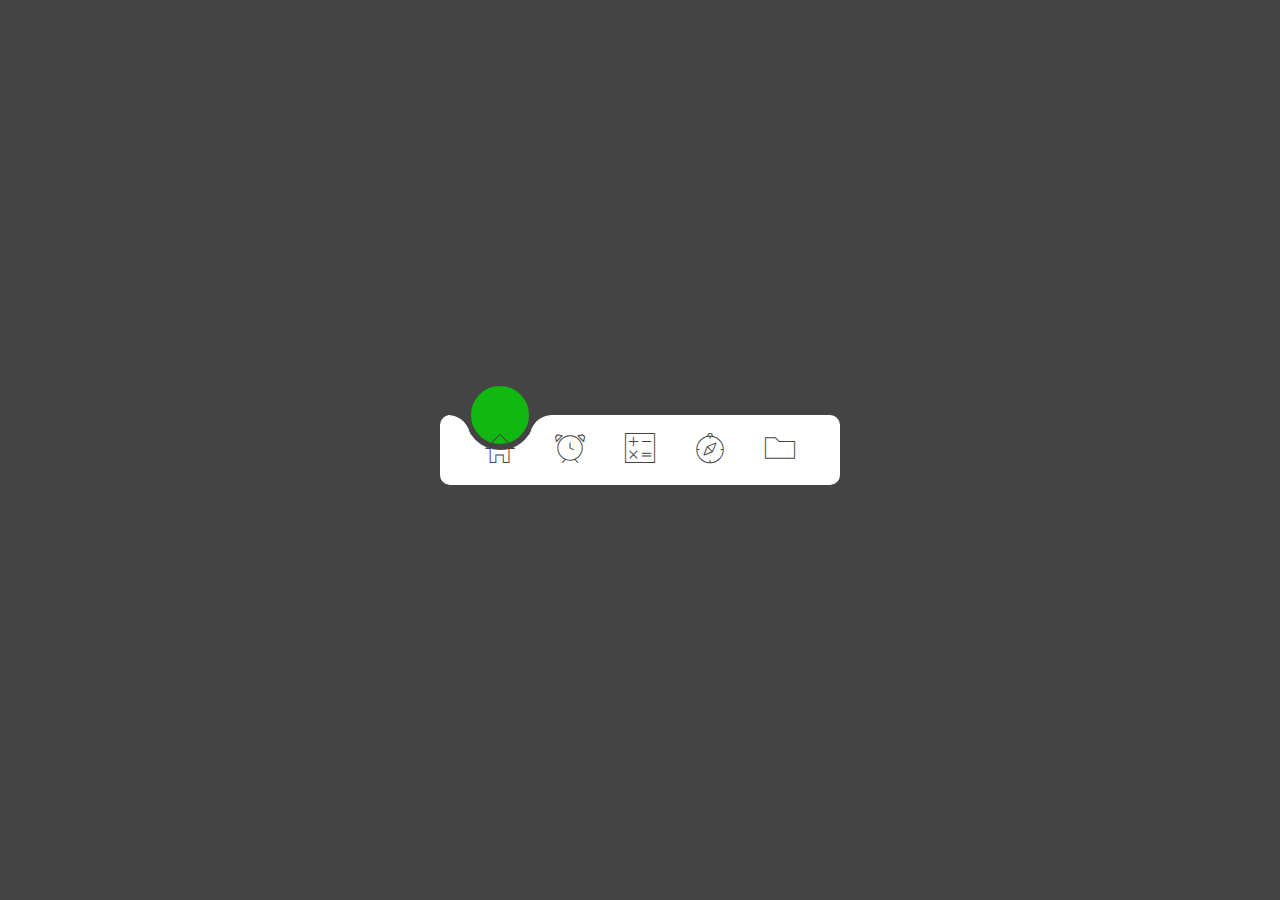
<file: index.html>
<!DOCTYPE html>
<html lang="en">
  <head>
    <meta charset="UTF-8" />
    <meta http-equiv="X-UA-Compatible" content="IE=edge" />
    <meta name="viewport" content="width=device-width, initial-scale=1.0" />
    <title>Document</title>
    <link rel="stylesheet" href="./css/style.css" />
    <link rel="stylesheet" href="./css/icon-fonts.css" />
  </head>
  <body>
    <div class="navigation">
      <ul>
        <li class="list hover">
          <a href="#">
            <span class="icon">
              <i class="fas icon-basic-home"></i>
            </span>
            <span class="txt">Home</span>
          </a>
        </li>
        <li class="list">
          <a href="#">
            <span class="icon">
              <i class="fas icon-basic-alarm"></i>
            </span>
            <span class="txt">Alarm</span>
          </a>
        </li>
        <li class="list">
          <a href="#">
            <span class="icon">
              <i class="fas icon-basic-calculator"></i>
            </span>
            <span class="txt">Calculator</span>
          </a>
        </li>
        <li class="list">
          <a href="#">
            <span class="icon">
              <i class="fas icon-basic-compass"></i>
            </span>
            <span class="txt">Compass</span>
          </a>
        </li>
        <li class="list">
          <a href="#">
            <span class="icon">
              <i class="fas icon-basic-folder"></i>
            </span>
            <span class="txt">Folder</span>
          </a>
        </li>
        <div class="circle"></div>
      </ul>
    </div>
  </body>
</html>
</file>
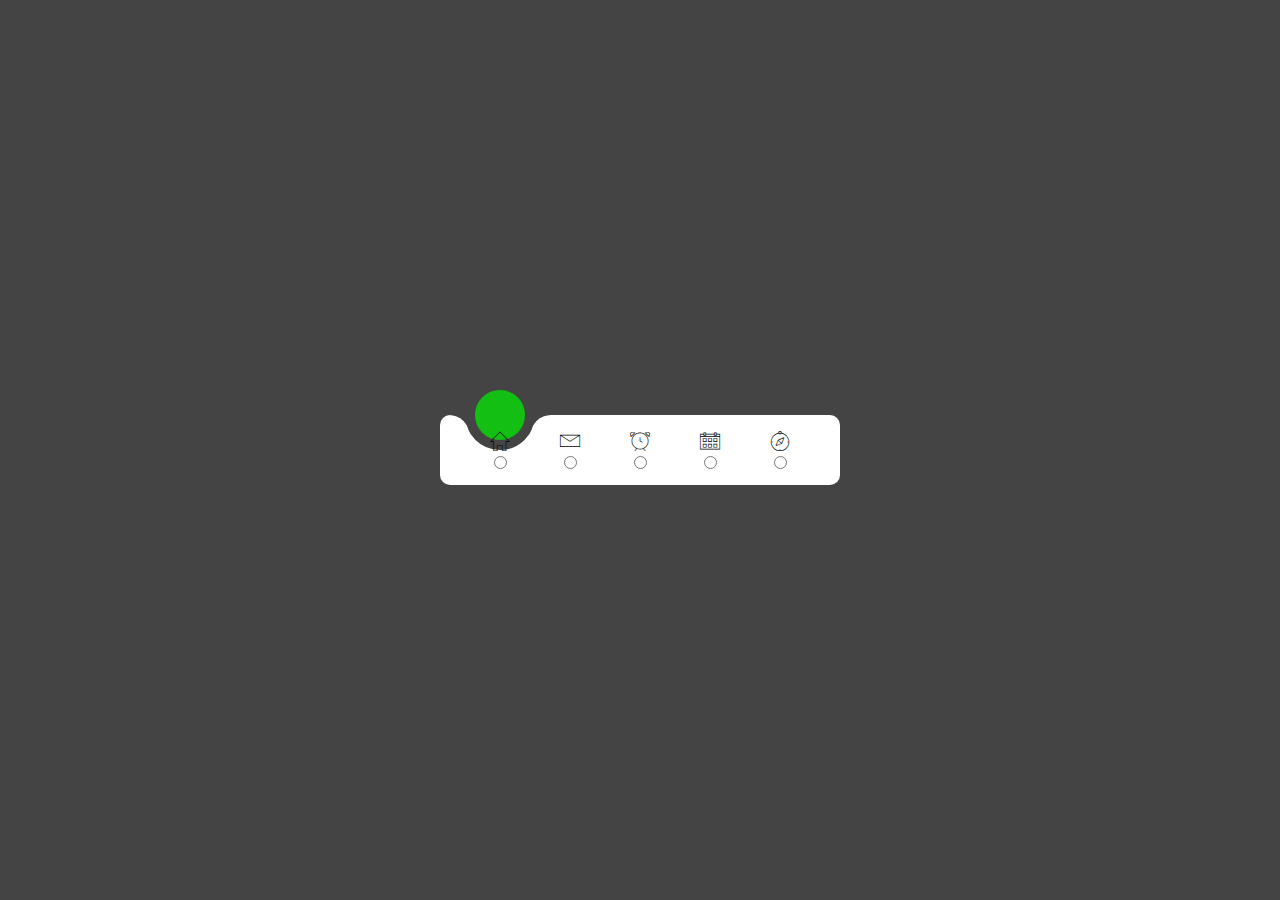
<file: indexcheck.html>
<!DOCTYPE html>
<html lang="en">
  <head>
    <meta charset="UTF-8" />
    <meta http-equiv="X-UA-Compatible" content="IE=edge" />
    <meta name="viewport" content="width=device-width, initial-scale=1.0" />
    <title>Document</title>
    <link rel="stylesheet" href="./css/stylecheck.css" />
    <link rel="stylesheet" href="./css/icon-fonts.css" />
  </head>
  <body>
    <div class="navigation">
      <div class="list">
        <label for="home">
          <i class="fas icon-basic-home"></i>
        </label>
        <input id="con-1" class="inp-1" type="radio" name="bek" id="home" />
        <span>Home</span>
      </div>
      <div class="list">
        <label for="mail">
          <i class="fas icon-basic-mail"></i>
        </label>
        <input id="con-2" class="inp-2" type="radio" name="bek" id="mail" />
        <span>Home</span>
      </div>
      <div class="list">
        <label for="alarm">
          <i class="fas icon-basic-alarm"></i>
        </label>
        <input id="con-3" class="inp-3" type="radio" name="bek" id="alarm" />
        <span>Home</span>
      </div>
      <div class="list">
        <label for="cal">
          <i class="fas icon-basic-calendar"></i>
        </label>
        <input id="co-4" class="inp-4" type="radio" name="bek" id="cal" />
        <span>Home</span>
      </div>
      <div class="list">
        <label for="com">
          <i class="fas icon-basic-compass"></i>
        </label>
        <input id="con-5" class="inp-5" type="radio" name="bek" id="com" />
        <span>Home</span>
      </div>
      <div class="indicator"></div>
    </div>
  </body>
</html>
</file>
<file: css/style.css>
* {
  font-family: roboto;
  margin: 0;
  padding: 0;
  box-sizing: border-box;
}
html {
  font-size: 62.5%;
}
body {
  background-color: #444;
  display: flex;
  justify-content: center;
  align-items: center;
  min-height: 100vh;
}
.navigation {
  background-color: #fff;
  width: 40rem;
  height: 7rem;
  position: relative;
  display: flex;
  justify-content: center;
  align-items: center;
  border-radius: 1rem;
}
.navigation ul {
  display: flex;
  width: 35rem;
}
.navigation ul li {
  position: relative;
  list-style: none;
  width: 7rem;
  height: 7rem;
  z-index: 1;
}
.navigation ul li a {
  position: relative;
  display: flex;
  align-items: center;
  justify-content: center;
  flex-direction: column;
  width: 100%;
  font-weight: 500;
  text-decoration: none;
}
.navigation ul li a .icon {
  position: relative;
  display: block;
  line-height: 7.5rem;
  font-size: 3rem;
  text-align: center;
  transition: 0.5s;
  color: #444;
}
.navigation ul li:hover .icon {
  transform: translateY(-3.2rem);
}
.navigation ul li .txt {
  position: absolute;
  color: #444;
  font-size: 1.2rem;
  font-weight: 800;
  letter-spacing: 3px;
  transition: 0.5s;
  opacity: 0;
  transform: translateY(2rem);
}
.navigation ul li:hover .txt {
  opacity: 1;
  transform: translateY(1rem);
}
.circle {
  position: absolute;
  width: 7rem;
  height: 7rem;
  background-color: #11b811;
  border-radius: 50%;
  border: 6px solid #444;
  top: -3.5rem;
  transition: 0.5s;
}
.circle::before {
  content: "";
  position: absolute;
  top: 0;
  width: 22px;
  height: 25px;
  background-color: #fff;
  top: 50%;
  left: -39%;
  border-top-right-radius: 50px;
  box-shadow: 0 -1rem 0 #444;
}
.circle::after {
  content: "";
  position: absolute;
  top: 0;
  width: 22px;
  height: 25px;
  background-color: #fff;
  top: 50%;
  right: -40%;
  border-top-left-radius: 50px;
  box-shadow: 0 -1rem 0 #444;
}

.navigation ul li:nth-child(1):hover ~ .circle {
  transform: translateX(calc(70px * 0));
}
.navigation ul li:nth-child(2):hover ~ .circle {
  transform: translateX(calc(70px * 1));
}
.navigation ul li:nth-child(3):hover ~ .circle {
  transform: translateX(calc(70px * 2));
}
.navigation ul li:nth-child(4):hover ~ .circle {
  transform: translateX(calc(70px * 3));
}
.navigation ul li:nth-child(5):hover ~ .circle {
  transform: translateX(calc(70px * 4));
}
</file>
<file: css/icon-fonts.css>
@charset "UTF-8";

@font-face {
  font-family: "linea-basic-10";
  src:url("fonts/linea-basic-10.eot");
  src:url("fonts/linea-basic-10.eot?#iefix") format("embedded-opentype"),
    url("fonts/linea-basic-10.woff") format("woff"),
    url("fonts/linea-basic-10.ttf") format("truetype"),
    url("fonts/linea-basic-10.svg#linea-basic-10") format("svg");
  font-weight: normal;
  font-style: normal;

}

[data-icon]:before {
  font-family: "linea-basic-10" !important;
  content: attr(data-icon);
  font-style: normal !important;
  font-weight: normal !important;
  font-variant: normal !important;
  text-transform: none !important;
  speak: none;
  line-height: 1;
  -webkit-font-smoothing: antialiased;
  -moz-osx-font-smoothing: grayscale;
}

[class^="icon-"]:before,
[class*=" icon-"]:before {
  font-family: "linea-basic-10" !important;
  font-style: normal !important;
  font-weight: normal !important;
  font-variant: normal !important;
  text-transform: none !important;
  speak: none;
  line-height: 1;
  -webkit-font-smoothing: antialiased;
  -moz-osx-font-smoothing: grayscale;
}

.icon-basic-accelerator:before {
  content: "a";
}
.icon-basic-alarm:before {
  content: "b";
}
.icon-basic-anchor:before {
  content: "c";
}
.icon-basic-anticlockwise:before {
  content: "d";
}
.icon-basic-archive:before {
  content: "e";
}
.icon-basic-archive-full:before {
  content: "f";
}
.icon-basic-ban:before {
  content: "g";
}
.icon-basic-battery-charge:before {
  content: "h";
}
.icon-basic-battery-empty:before {
  content: "i";
}
.icon-basic-battery-full:before {
  content: "j";
}
.icon-basic-battery-half:before {
  content: "k";
}
.icon-basic-bolt:before {
  content: "l";
}
.icon-basic-book:before {
  content: "m";
}
.icon-basic-book-pen:before {
  content: "n";
}
.icon-basic-book-pencil:before {
  content: "o";
}
.icon-basic-bookmark:before {
  content: "p";
}
.icon-basic-calculator:before {
  content: "q";
}
.icon-basic-calendar:before {
  content: "r";
}
.icon-basic-cards-diamonds:before {
  content: "s";
}
.icon-basic-cards-hearts:before {
  content: "t";
}
.icon-basic-case:before {
  content: "u";
}
.icon-basic-chronometer:before {
  content: "v";
}
.icon-basic-clessidre:before {
  content: "w";
}
.icon-basic-clock:before {
  content: "x";
}
.icon-basic-clockwise:before {
  content: "y";
}
.icon-basic-cloud:before {
  content: "z";
}
.icon-basic-clubs:before {
  content: "A";
}
.icon-basic-compass:before {
  content: "B";
}
.icon-basic-cup:before {
  content: "C";
}
.icon-basic-diamonds:before {
  content: "D";
}
.icon-basic-display:before {
  content: "E";
}
.icon-basic-download:before {
  content: "F";
}
.icon-basic-exclamation:before {
  content: "G";
}
.icon-basic-eye:before {
  content: "H";
}
.icon-basic-eye-closed:before {
  content: "I";
}
.icon-basic-female:before {
  content: "J";
}
.icon-basic-flag1:before {
  content: "K";
}
.icon-basic-flag2:before {
  content: "L";
}
.icon-basic-floppydisk:before {
  content: "M";
}
.icon-basic-folder:before {
  content: "N";
}
.icon-basic-folder-multiple:before {
  content: "O";
}
.icon-basic-gear:before {
  content: "P";
}
.icon-basic-geolocalize-01:before {
  content: "Q";
}
.icon-basic-geolocalize-05:before {
  content: "R";
}
.icon-basic-globe:before {
  content: "S";
}
.icon-basic-gunsight:before {
  content: "T";
}
.icon-basic-hammer:before {
  content: "U";
}
.icon-basic-headset:before {
  content: "V";
}
.icon-basic-heart:before {
  content: "W";
}
.icon-basic-heart-broken:before {
  content: "X";
}
.icon-basic-helm:before {
  content: "Y";
}
.icon-basic-home:before {
  content: "Z";
}
.icon-basic-info:before {
  content: "0";
}
.icon-basic-ipod:before {
  content: "1";
}
.icon-basic-joypad:before {
  content: "2";
}
.icon-basic-key:before {
  content: "3";
}
.icon-basic-keyboard:before {
  content: "4";
}
.icon-basic-laptop:before {
  content: "5";
}
.icon-basic-life-buoy:before {
  content: "6";
}
.icon-basic-lightbulb:before {
  content: "7";
}
.icon-basic-link:before {
  content: "8";
}
.icon-basic-lock:before {
  content: "9";
}
.icon-basic-lock-open:before {
  content: "!";
}
.icon-basic-magic-mouse:before {
  content: "\"";
}
.icon-basic-magnifier:before {
  content: "#";
}
.icon-basic-magnifier-minus:before {
  content: "$";
}
.icon-basic-magnifier-plus:before {
  content: "%";
}
.icon-basic-mail:before {
  content: "&";
}
.icon-basic-mail-multiple:before {
  content: "'";
}
.icon-basic-mail-open:before {
  content: "(";
}
.icon-basic-mail-open-text:before {
  content: ")";
}
.icon-basic-male:before {
  content: "*";
}
.icon-basic-map:before {
  content: "+";
}
.icon-basic-message:before {
  content: ",";
}
.icon-basic-message-multiple:before {
  content: "-";
}
.icon-basic-message-txt:before {
  content: ".";
}
.icon-basic-mixer2:before {
  content: "/";
}
.icon-basic-mouse:before {
  content: ":";
}
.icon-basic-notebook:before {
  content: ";";
}
.icon-basic-notebook-pen:before {
  content: "<";
}
.icon-basic-notebook-pencil:before {
  content: "=";
}
.icon-basic-paperplane:before {
  content: ">";
}
.icon-basic-pencil-ruler:before {
  content: "?";
}
.icon-basic-pencil-ruler-pen:before {
  content: "@";
}
.icon-basic-photo:before {
  content: "[";
}
.icon-basic-picture:before {
  content: "]";
}
.icon-basic-picture-multiple:before {
  content: "^";
}
.icon-basic-pin1:before {
  content: "_";
}
.icon-basic-pin2:before {
  content: "`";
}
.icon-basic-postcard:before {
  content: "{";
}
.icon-basic-postcard-multiple:before {
  content: "|";
}
.icon-basic-printer:before {
  content: "}";
}
.icon-basic-question:before {
  content: "~";
}
.icon-basic-rss:before {
  content: "\\";
}
.icon-basic-server:before {
  content: "\e000";
}
.icon-basic-server2:before {
  content: "\e001";
}
.icon-basic-server-cloud:before {
  content: "\e002";
}
.icon-basic-server-download:before {
  content: "\e003";
}
.icon-basic-server-upload:before {
  content: "\e004";
}
.icon-basic-settings:before {
  content: "\e005";
}
.icon-basic-share:before {
  content: "\e006";
}
.icon-basic-sheet:before {
  content: "\e007";
}
.icon-basic-sheet-multiple:before {
  content: "\e008";
}
.icon-basic-sheet-pen:before {
  content: "\e009";
}
.icon-basic-sheet-pencil:before {
  content: "\e00a";
}
.icon-basic-sheet-txt:before {
  content: "\e00b";
}
.icon-basic-signs:before {
  content: "\e00c";
}
.icon-basic-smartphone:before {
  content: "\e00d";
}
.icon-basic-spades:before {
  content: "\e00e";
}
.icon-basic-spread:before {
  content: "\e00f";
}
.icon-basic-spread-bookmark:before {
  content: "\e010";
}
.icon-basic-spread-text:before {
  content: "\e011";
}
.icon-basic-spread-text-bookmark:before {
  content: "\e012";
}
.icon-basic-star:before {
  content: "\e013";
}
.icon-basic-tablet:before {
  content: "\e014";
}
.icon-basic-target:before {
  content: "\e015";
}
.icon-basic-todo:before {
  content: "\e016";
}
.icon-basic-todo-pen:before {
  content: "\e017";
}
.icon-basic-todo-pencil:before {
  content: "\e018";
}
.icon-basic-todo-txt:before {
  content: "\e019";
}
.icon-basic-todolist-pen:before {
  content: "\e01a";
}
.icon-basic-todolist-pencil:before {
  content: "\e01b";
}
.icon-basic-trashcan:before {
  content: "\e01c";
}
.icon-basic-trashcan-full:before {
  content: "\e01d";
}
.icon-basic-trashcan-refresh:before {
  content: "\e01e";
}
.icon-basic-trashcan-remove:before {
  content: "\e01f";
}
.icon-basic-upload:before {
  content: "\e020";
}
.icon-basic-usb:before {
  content: "\e021";
}
.icon-basic-video:before {
  content: "\e022";
}
.icon-basic-watch:before {
  content: "\e023";
}
.icon-basic-webpage:before {
  content: "\e024";
}
.icon-basic-webpage-img-txt:before {
  content: "\e025";
}
.icon-basic-webpage-multiple:before {
  content: "\e026";
}
.icon-basic-webpage-txt:before {
  content: "\e027";
}
.icon-basic-world:before {
  content: "\e028";
}
</file>
<file: css/stylecheck.css>
* {
  margin: 0;
  padding: 0;
  box-sizing: border-box;
}
html {
  font-size: 62.5%;
}
body {
  background-color: #444;
  display: flex;
  align-items: center;
  justify-content: center;
  height: 100vh;
}
.navigation {
  position: relative;
  display: flex;
  justify-content: center;
  align-items: center;
  background-color: white;
  width: 40rem;
  height: 7rem;
  border-radius: 1rem;
}
.navigation .list {
  position: relative;
  display: flex;
  flex-direction: column;
  align-items: center;
  width: 7rem;
}
.navigation .list input {
  /* display: none; */
  cursor: pointer;
}
.navigation .list label {
  font-size: 2rem;
  z-index: 1;
  transition: all 0.3s ease-out;
  cursor: pointer;
}
.navigation .list span {
  position: absolute;
  transform: translateY(3rem);
  opacity: 0;
}
.navigation .indicator {
  position: absolute;
  top: -50%;
  left: 0rem;
  width: 7rem;
  height: 7rem;
  border-radius: 50%;
  background-color: #12bf12;
  transform: translateX(2.5rem);
  border: 1rem solid #444;
  transition: 0.5s linear;
}
.navigation .indicator::before {
  content: "";
  position: absolute;
  width: 2rem;
  height: 2rem;
  top: 50%;
  left: -52%;
  background-color: white;
  border-top-right-radius: 100%;
  box-shadow: 0 -1rem #444;
  transition: 0.3s ease-out;
}
.navigation .indicator::after {
  content: "";
  position: absolute;
  width: 2rem;
  height: 2rem;
  top: 50%;
  right: -52%;
  background-color: white;
  border-top-left-radius: 100%;
  box-shadow: 0 -1rem #444;
}

#con-1:checked ~ label {
  transform: translateY(-3.2rem);
}
#con-2:checked ~ label {
  transform: translateY(-3.2rem);
}
#con-1:checked ~ .indicator {
  transform: translateX(calc(2.5rem + 7rem * 0));
}
#con-2:checked ~ .indicator {
  transform: translateX(calc(2.5rem + 7rem * 1));
}
#con-3:checked ~ .indicator {
  transform: translateX(calc(2.5rem + 7rem * 2));
}
#con-4:checked ~ .indicator {
  transform: translateX(calc(2.5rem + 7rem * 3));
}
#con-5:checked ~ .indicator {
  transform: translateX(calc(2.5rem + 7rem * 4));
}

/* .con1:checked ~ .indicator */
</file>
